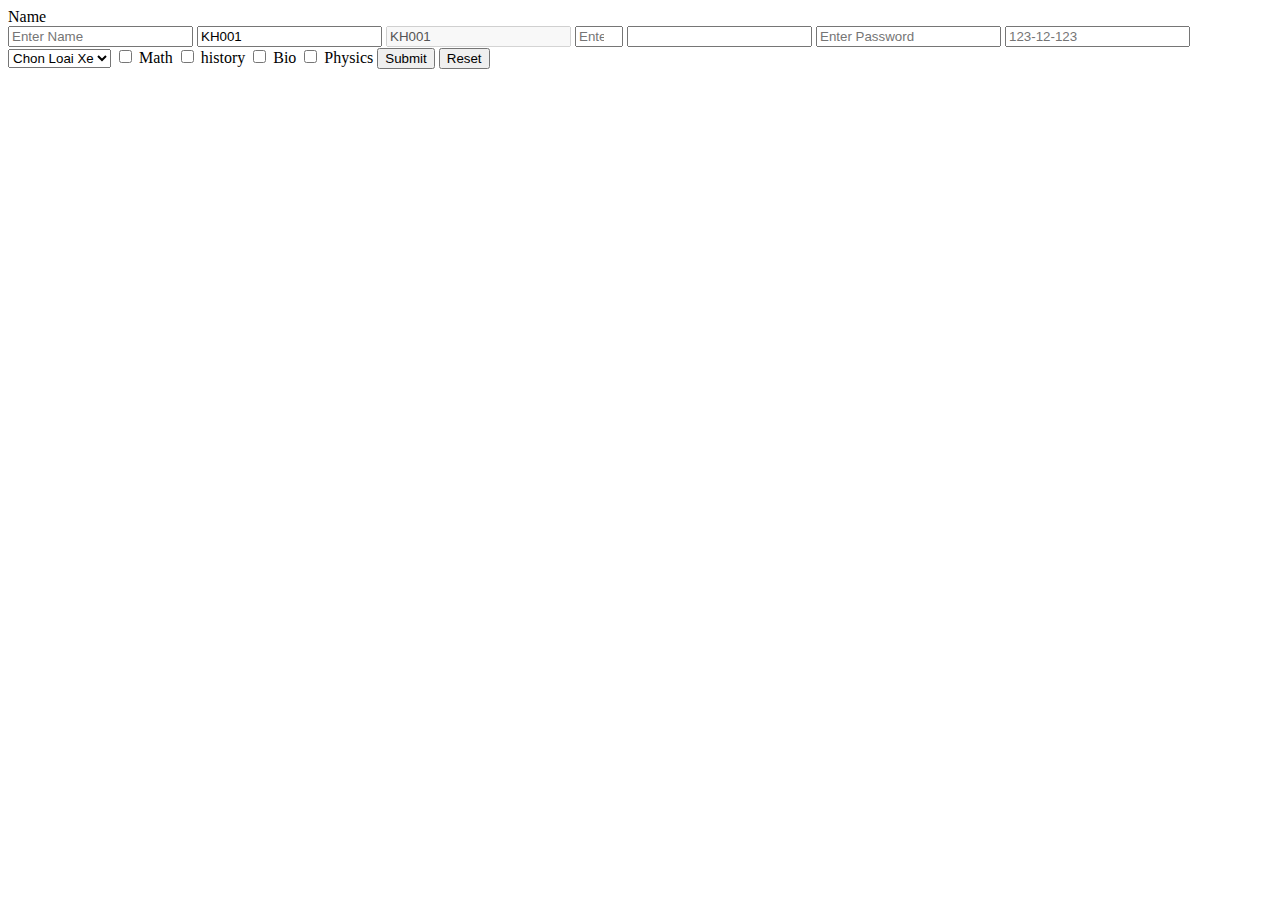
<file: demo/demo.html>
<!DOCTYPE html>
<html lang="en">

<head>
    <meta charset="UTF-8">
    <meta http-equiv="X-UA-Compatible" content="IE=edge">
    <meta name="viewport" content="width=device-width, initial-scale=1.0">
    <title>Document</title>
</head>

<body>
    <form action="" method="get">
        <label for="name">Name</label>
        <br>
        <input type="text" id="name" placeholder="Enter Name" maxlength="6">
        <input type="text" value="KH001" readonly>
        <input type="text" value="KH001" disabled>
        <input type="number" name="" id="" placeholder="Enter number" min="1" max="3">
        <input type="email" name="" id="" required>
        <input type="password" name="" id="" placeholder="Enter Password">
        <input type="tel" pattern="[0-9]{3}-[0-9]{2}-[0-9]{3}" placeholder="123-12-123">
        <!-- Select -->
        <select name="" id="">
            <option value="">Chon Loai Xe</option>
            <option value="">Honda</option>
            <option value="">Yamaha</option>
        </select>

        <input type="checkbox" name="Subject" id="math" value="math">
        <label for="math">Math</label>

        <input type="checkbox" name="Subject" id="history" value="history">
        <label for="history">history</label>

        <input type="checkbox" name="Subject" id="bio" value="bio">
        <label for="bio">Bio</label>


        <input type="checkbox" name="Subject" id="phy" value="phy">
        <label for="phy">Physics</label>


        <button type="submit">Submit</button>
        <input type="reset" value="Reset">
    </form>
</body>

</html>
</file>
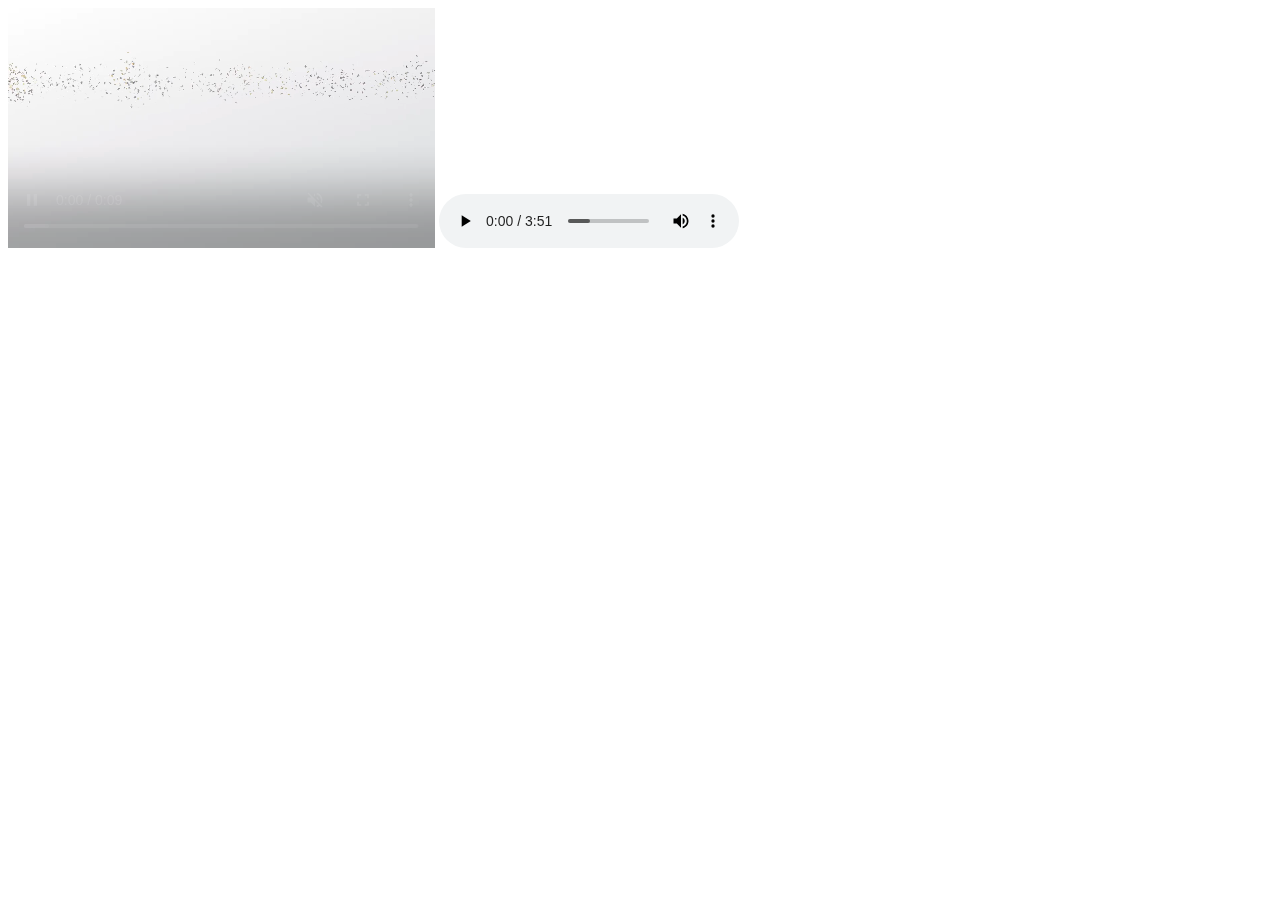
<file: demo_media_graphics/demo.html>
<!DOCTYPE html>
<html lang="en">
<head>
    <meta charset="UTF-8">
    <meta http-equiv="X-UA-Compatible" content="IE=edge">
    <meta name="viewport" content="width=device-width, initial-scale=1.0">
    <title>Document</title>
</head>
<body>
    <video swidth="320" height="240" controls prepload="none" loop autoplay muted>
        <source src="./asset/intro.mp4" type="video/mp4">
    </video>

    <audio controls>
        <source src="./asset/music.mp3" type="audio/mpeg">
    </audio>

    <svg class="svg1">
        <rect x="100px" y="50px" rx="10px"></rect>
    </svg>
</body>
</html>
</file>
